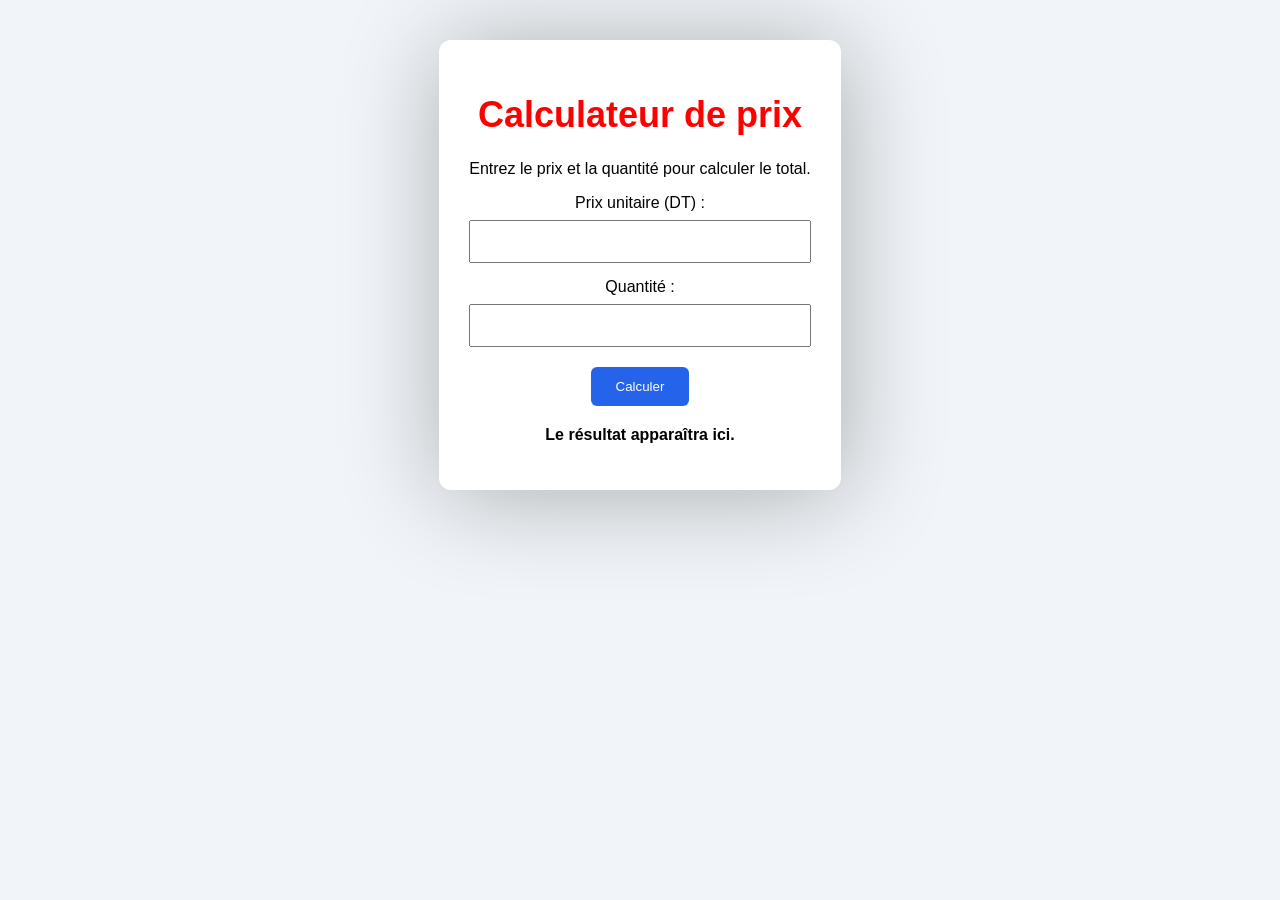
<file: index.html>
<!doctype html>

<html lang="fr">
  <head>
    <meta charset="UTF-8" />
    <meta name="viewport" content="width=device-width, initial-scale=1.0" />

    <title>Calculateur de prix</title>

    <!-- Chargement du fichier CSS -->
    <link rel="stylesheet" href="style.css" />
    
  </head>

  <body>
    <div class="container">
      <h1>Calculateur de prix</h1>

      <p>Entrez le prix et la quantité pour calculer le total.</p>

      <label for="prix">Prix unitaire (DT) :</label>
      <input type="number" id="prix" min="0" step="any" />

      <label for="quantite">Quantité :</label>

      <input type="number" id="quantite" min="1" step="1" />

      <button id="btnValider">Calculer</button>

      <p id="resultat">Le résultat apparaîtra ici.</p>
    </div>

    <!-- Chargement du fichier JavaScript -->
    <script src="script.js" ></script>
  </body>
</html>
</file>
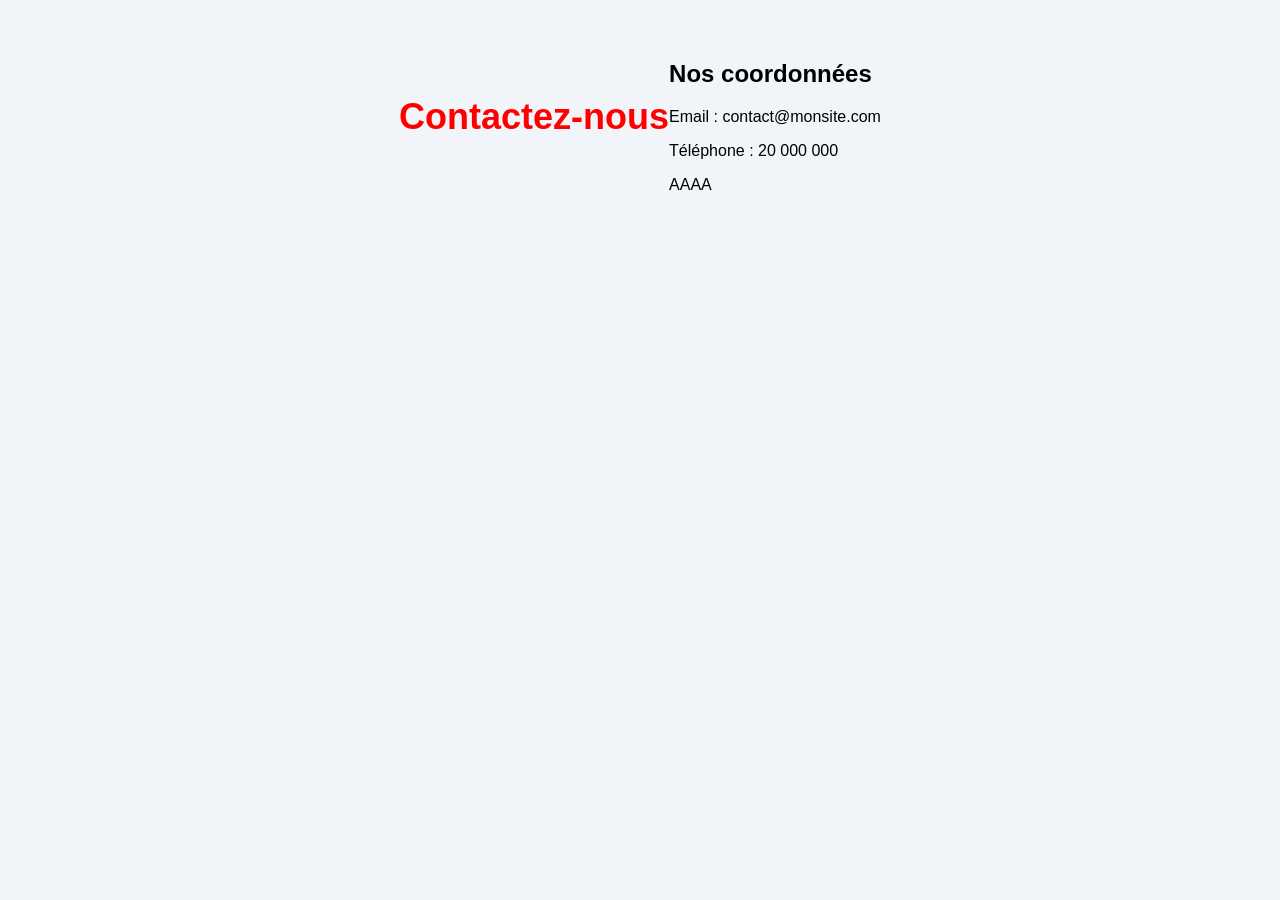
<file: contact.html>
<!doctype html>
<html lang="fr">
  <head>
    <meta charset="UTF-8" />
    <title>Contact</title>
    <link rel="stylesheet" href="style.css" />
  </head>
  <body>
    <header>
      <h1>Contactez-nous</h1>
    </header>

    <main>
      <h2>Nos coordonnées</h2>
      <p>Email : contact@monsite.com</p>
      <p>Téléphone : 20 000 000</p>
      <section>AAAA</section>
    </main>
  </body>
</html>
</file>
<file: style.css>
* {
  box-sizing: border-box;
}

body {
  font-family: Arial, sans-serif;
  background-color: #f1f5f9;
  margin: 0;
  padding: 40px;
  display: flex;
  justify-content: center;
  align-items: center;
  min-height: 50%;
}

.container {
  max-width: 500px;
  margin: auto;
  background-color: white;
  padding: 30px;
  border-radius: 12px;
  text-align: center;
  box-shadow: 3px 5px 100px rgba(0, 0, 0, 0.3);
}

h1 {
  color: rgb(255, 0, 0);
  font-size: 36px;
}

label {
  display: block;
  margin-top: 15px;
}

input {
  width: 100%;
  padding: 12px;

  margin-top: 8px;
}

button {
  margin-top: 20px;
  padding: 12px 25px;
  background-color: #2563eb;
  color: white;
  border: none;
  border-radius: 6px;
  cursor: pointer;
  transition: 0.2s;
}
#resultat {
  margin-top: 20px;
  font-weight: bold;
}
</file>
